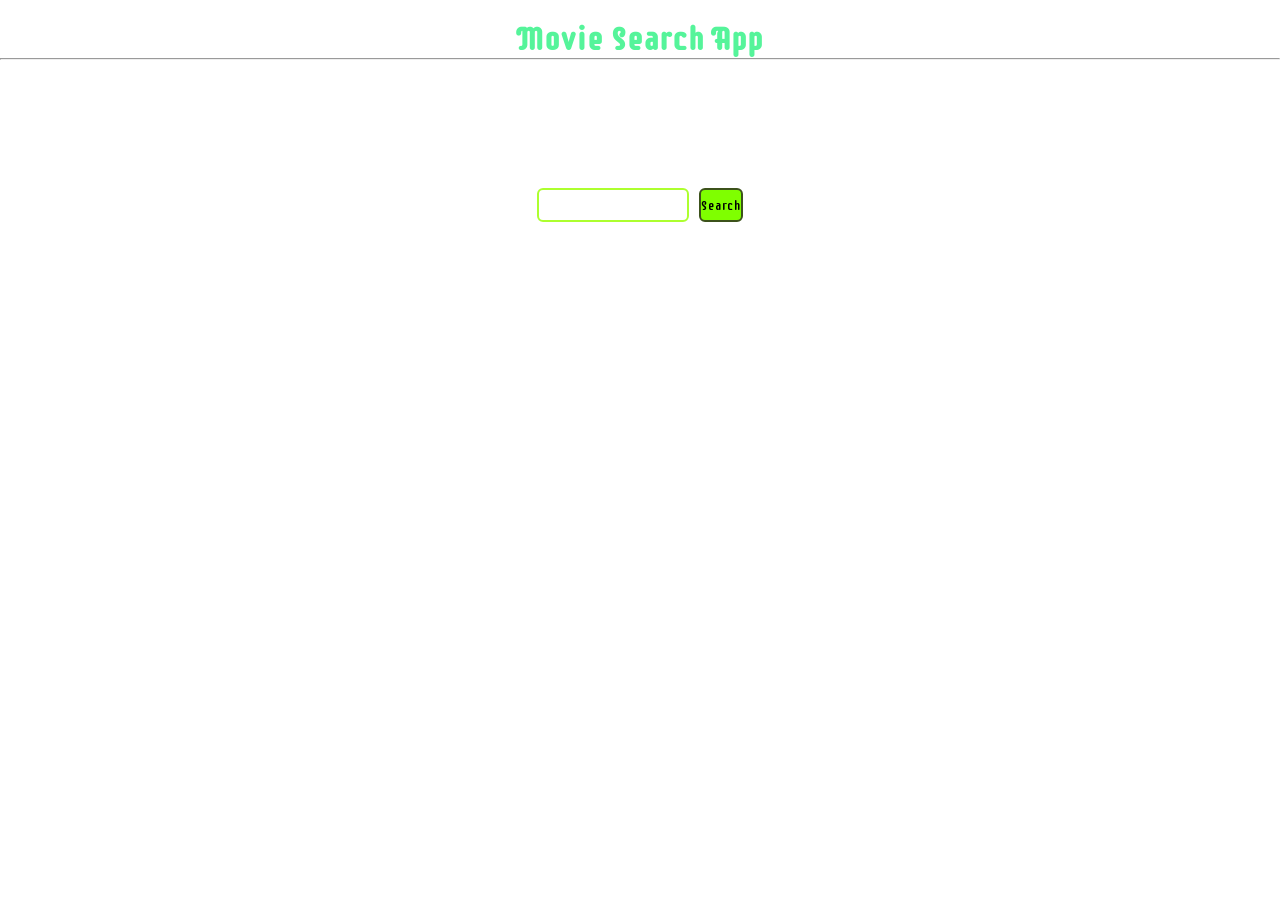
<file: MoviesFindApp/index.html>
<!doctype html>
<html lang="en">
  <head>
    <meta charset="UTF-8" />
    <meta name="viewport" content="width=device-width, initial-scale=1.0" />
    <link rel="stylesheet" href="style.css" />
    <link rel="preconnect" href="https://fonts.googleapis.com" />
    <link rel="preconnect" href="https://fonts.gstatic.com" crossorigin />
    <link
      href="https://fonts.googleapis.com/css2?family=Montserrat:ital,wght@0,100..900;1,100..900&family=Puritan:ital,wght@0,400;0,700;1,400;1,700&family=Supermercado+One&display=swap"
      rel="stylesheet"
    />
    <title>Movie Search App</title>
  </head>
  <body>
    <h1>Movie Search App</h1>
    <hr />
    <div class="search">
      <input type="text" id="inp" />
      <button id="btn">Search</button>
    </div>
    <br />
    <div id="result"></div>
    <script src="script.js"></script>
  </body>
</html>
</file>
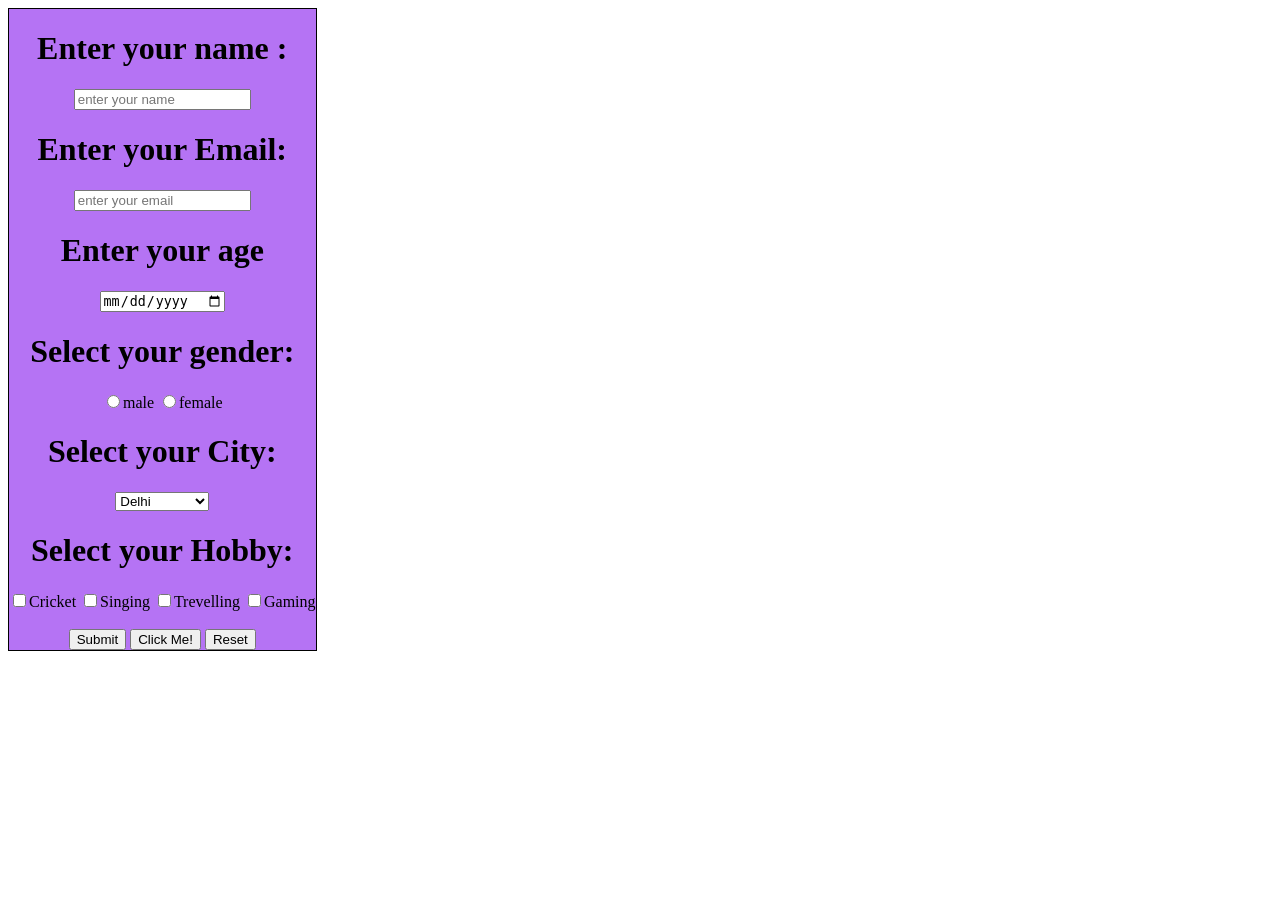
<file: Ragistration_form.html>
<!doctype html>
<html lang="en">
  <head>
    <meta charset="UTF-8" />
    <meta name="viewport" content="width=device-width, initial-scale=1.0" />
    <title>Registration form</title>
    <style>
      div {
        height: fit-content;
        width: fit-content;
        text-align: center;
        border: 1.5px solid black;
        background-color: rgb(181, 115, 244);
      }

      .hvr:hover {
        border: 3px solid rgb(0, 90, 138);
      }
    </style>
  </head>
  <body>
    <div id="div">
      <h1>Enter your name :</h1>
      <input class="hvr" type="text" placeholder="enter your name" required />
      <br />
      <h1>Enter your Email:</h1>
      <input class="hvr" type="email" placeholder="enter your email" required />
      <br />
      <h1>Enter your age</h1>
      <input type="date" />
      <h1>Select your gender:</h1>
      <input type="radio" value="male" name="gender" />male
      <input type="radio" value="female" name="gender" />female

      <br />
      <h1>Select your City:</h1>
      <select class="hvr">
        <option>Delhi</option>
        <option>Surat</option>
        <option>Ahemdabad</option>
        <option>mathura</option>
      </select>

      <h1>Select your Hobby:</h1>
      <input type="checkbox" />Cricket <input type="checkbox" />Singing
      <input type="checkbox" />Trevelling <input type="checkbox" />Gaming

      <br />

      <br />
      <button id="btn" class="hvr">Submit</button>
      <button id="btn1" class="hvr">Click Me!</button>
      <button type="reset" class="hvr">Reset</button>
    </div>
    <script>
      let btn = document.getElementById("btn");
      btn.addEventListener("click", () => {
        alert("Registration Successfully");
      });

      let btn1 = document.getElementById("btn1");
      btn1.addEventListener("click", () => {
        document.getElementById("div").style.backgroundColor = "aqua";
      });
    </script>
  </body>
</html>
</file>
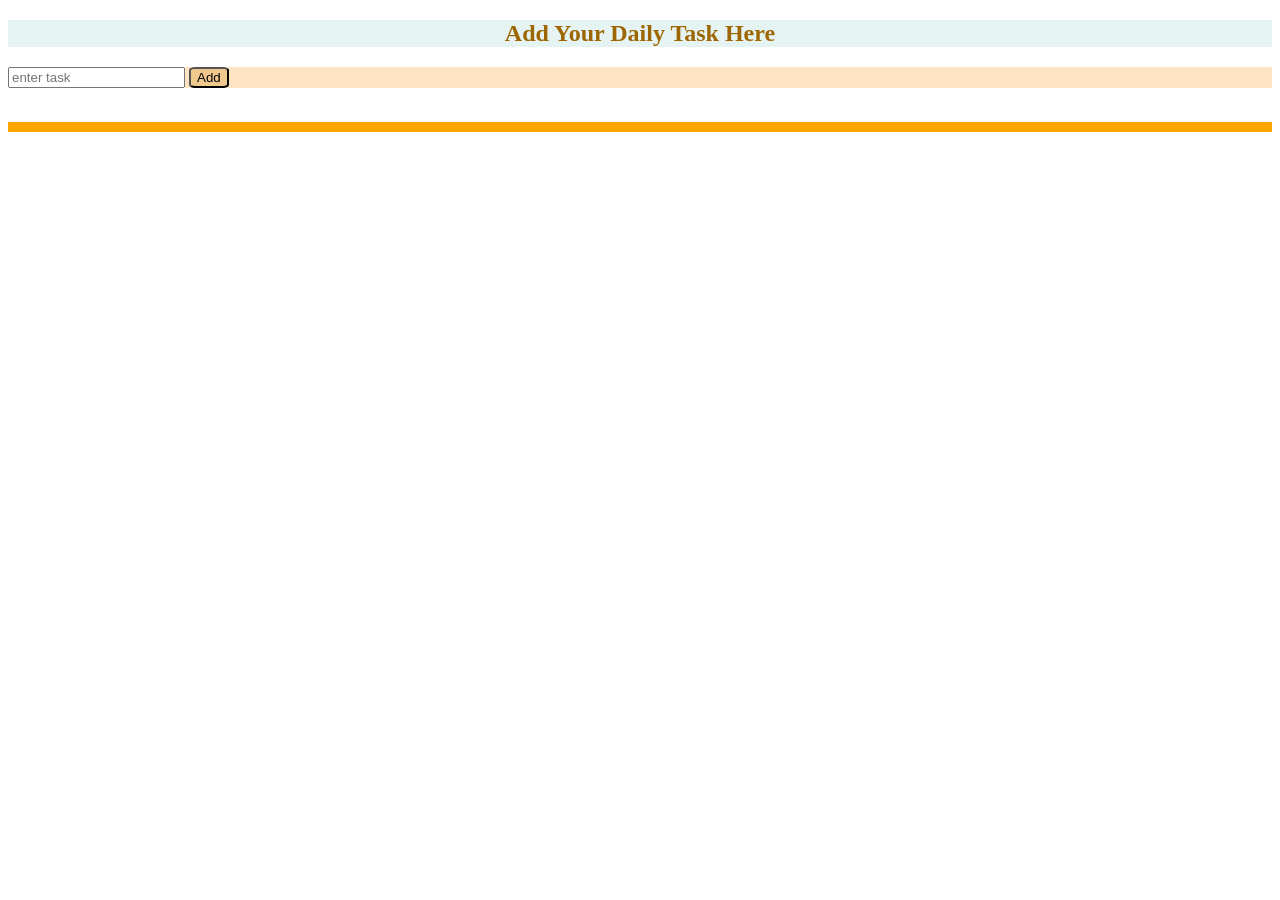
<file: To-Do-List.html>
<!doctype html>
<html lang="en">
  <head>
    <meta charset="UTF-8" />
    <meta name="viewport" content="width=device-width, initial-scale=1.0" />
    <link rel="stylesheet" href="ToDo-style.css" />
    <title>TO DO LIST</title>
  </head>
  <body>
    <h2>Add Your Daily Task Here</h2>

    <div class="container">
      <input id="inp" type="text" placeholder="enter task" />
      <button id="btn">Add</button>
    </div>
    <br />

    <div class="msg">
      <ul id="list"></ul>
    </div>
    <script src="To-Do.js"></script>
  </body>
</html>
</file>
<file: MoviesFindApp/style.css>
* {
  margin: 0;
  padding: 0;
  font-family: "Supermercado One", sans-serif;
}

h1,
h2 {
  margin-top: 20px;
  width: 100%;
  color: rgb(85, 244, 154);
  display: flex;
  justify-content: center;
  align-items: center;
}

.search {
  display: flex;
  justify-content: center;
  align-items: center;
  margin-top: 10%;
}

#inp {
  border: 2px solid greenyellow;
  border-radius: 6px;
  height: 30px;
}

#btn {
  margin-left: 10px;
  border: 2px solid rgb(60, 82, 27);
  border-radius: 6px;
  cursor: pointer;
  height: 34px;
  background-color: chartreuse;
}

.movie-card {
  display: flex;
  justify-content: center;
  align-items: center;
  width: 600px;
  margin: auto;
  padding: 20px;
  border: 2px dotted rgb(86, 1, 86);
  border-radius: 10px;
}

#poster {
  width: 220px;
  border-radius: 10px;
}

.detail {
  /* display: flex;
  flex-direction: column; */
  width: auto;
  margin-left: 10px;
  border: 2px dotted rgb(86, 1, 86);
  padding: 10px;
}
</file>
<file: ToDo-style.css>
button {
  cursor: pointer;
}

.container button {
  background-color: rgb(241, 200, 139);
  border-radius: 15%;
}

ul {
  background-color: orange;
  padding: 5px;
}

.container {
  background-color: bisque;
}

.msg {
  margin-top: 10px;
}

ul button {
  margin-left: 5px;
  background-color: rgb(241, 200, 139);
  border-radius: 15%;
}

h2 {
  color: rgb(158, 102, 0);
  background-color: rgb(229, 244, 242);
  border: 1px solid white;
  border: transparent;
  text-align: center;
}

.completed {
  text-decoration: line-through;
}
</file>
